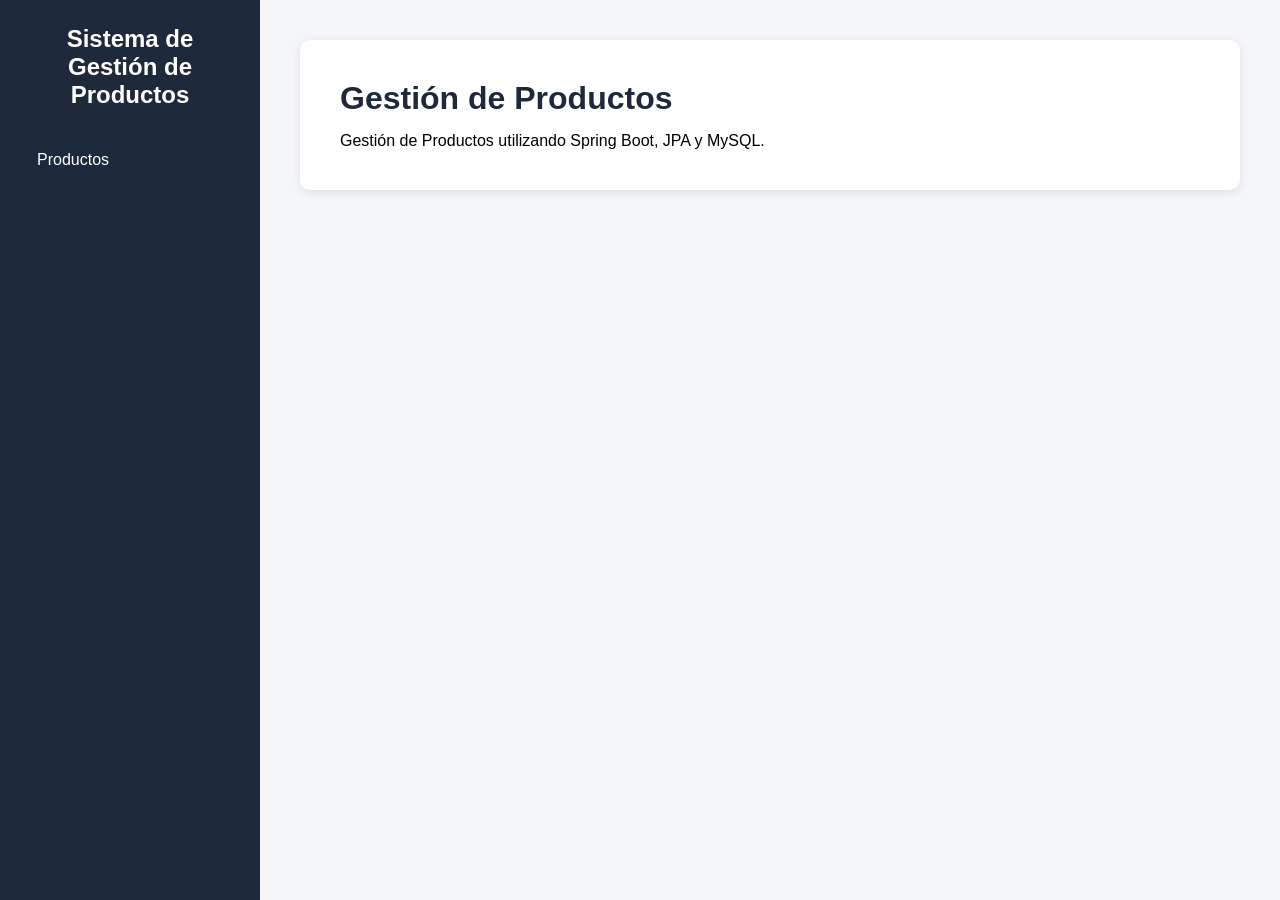
<file: frontend/index.html>
<!DOCTYPE html>
<html lang="es">

<head>
    <meta charset="UTF-8">
    <meta name="viewport" content="width=device-width, initial-scale=1.0">
    <title>Sistema de Matrículas</title>
    <link rel="stylesheet" href="styles/styles.css">
</head>

<body>
    <div class="contenedor">
        <aside class="sidebar">
            <h2>Sistema de Gestión de Productos</h2>
            <ul>
                <li>
                    <a href="views/productos.html">Productos</a>
                </li>
            </ul>
        </aside>
        <main class="contenido">
            <div class="bienvenida">
                <h1>
                    Gestión de Productos
                </h1>
                <p>
                    Gestión de Productos utilizando Spring Boot, JPA y MySQL.
                </p>
            </div>
        </main>
    </div>
</body>

</html>
</file>
<file: frontend/styles/styles.css>
*{
    margin:0;
    padding:0;
    box-sizing:border-box;
    font-family:'Segoe UI',sans-serif;
}

body{
    background:#f4f6f9;
}

.contenedor{
    display:flex;
    min-height:100vh;
}

.sidebar{

    width:260px;

    background:#1e293b;

    color:white;

    padding:25px;
}

.sidebar h2{

    text-align:center;

    margin-bottom:30px;
}

.sidebar ul{

    list-style:none;
}

.sidebar li{

    margin-bottom:15px;
}

.sidebar a{

    text-decoration:none;

    color:white;

    display:block;

    padding:12px;

    border-radius:6px;

    transition:.3s;
}

.sidebar a:hover{

    background:#2563eb;
}

.contenido{

    flex:1;

    padding:40px;
}

.bienvenida{

    background:white;

    padding:40px;

    border-radius:10px;

    box-shadow:0 2px 10px rgba(0,0,0,.1);
}

.bienvenida h1{

    margin-bottom:15px;

    color:#1e293b;
}

.panel{

    background:white;

    padding:25px;

    border-radius:10px;

    box-shadow:0 2px 10px rgba(0,0,0,.1);
}

.form-group{

    margin-bottom:15px;
}

label{

    display:block;

    margin-bottom:5px;
}

input,
select{

    width:100%;

    padding:10px;

    border:1px solid #ccc;

    border-radius:5px;
}

button{

    background:#2563eb;

    color:white;

    border:none;

    padding:10px 20px;

    border-radius:5px;

    cursor:pointer;
}

button:hover{

    background:#1d4ed8;
}

.btn-editar{

    background:#f59e0b;
}

.btn-eliminar{

    background:#dc2626;
}

table{

    width:100%;

    border-collapse:collapse;

    margin-top:20px;
}

table th{

    background:#1e293b;

    color:white;

    padding:12px;
}

table td{

    padding:12px;

    border:1px solid #ddd;
}

table tr:nth-child(even){

    background:#f8fafc;
}
</file>
